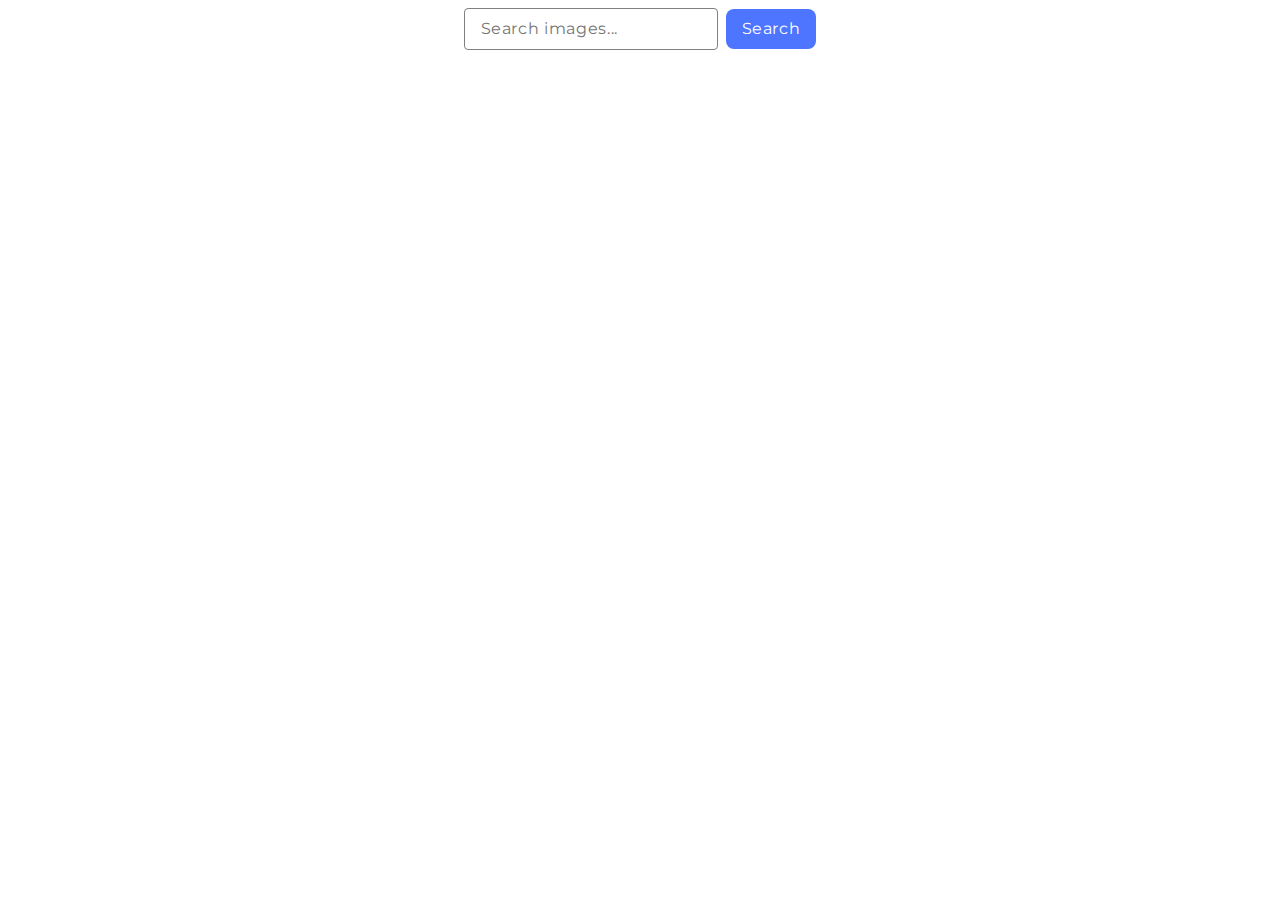
<file: src/index.html>
<!DOCTYPE html>
<html lang="en">

<head>
  <meta charset="UTF-8" />
  <link rel="icon" type="image/svg+xml" href="/favicon.svg" />
  <meta name="viewport" content="width=device-width, initial-scale=1.0" />
  <title>Vanilla App Template</title>
  <link href="https://fonts.googleapis.com/css?family=Montserrat:regular,500&display=swap" rel="stylesheet" />
  <link rel="stylesheet" href="./css/styles.css" />
</head>

<body>
  <form class="form-inline search-form">
    <div class="form-group">
      <input placeholder="Search images..." type="text" class="form-control" name="picture" />
    </div>

    <button type="submit" class="btn btn-primary">Search</button>
  </form>

  <div class="card-container"></div>

  <script type="module" src="./main.js"></script>
</body>

</html>
</file>
<file: src/css/styles.css>
/**
  |============================
  | include css partials with
  | default @import url()
  |============================
*/
@import url('./reset.css');
:root {
  --primary-text-color: #242424;
  --secondary-text-color: #2E2F42;
  --background-color: rgba(255, 255, 255, 0.87);
  --border-color: #808080;
  --button-background: #4E75FF;
  --button-hover-background: #6C8CFF;
  --loader-border-color: #f3f3f3;
  --loader-top-color: #3498db;
}
:root {
  font-family: Inter, Avenir, Helvetica, Arial, sans-serif;
  font-size: 16px;
  line-height: 24px;
  font-weight: 400;
  color: var(--primary-text-color);
  background-color: var(--background-color);
  font-synthesis: none;
  text-rendering: optimizeLegibility;
  -webkit-font-smoothing: antialiased;
  -moz-osx-font-smoothing: grayscale;
  -webkit-text-size-adjust: 100%;
}
.form-inline {
  display: flex;
  align-items: center;
  justify-content: center;
  gap: 8px;
  margin-bottom: 32px;
}
.search-form {}
.form-group {}
.form-control {
  padding: 8px 16px;
  border-radius: 4px;
  border: 1px solid var(--border-color);
  color: var(--secondary-text-color);
  font-family: Montserrat;
  font-size: 16px;
  font-weight: 400;
  line-height: 1.5;
  letter-spacing: 0.04em;
  transition: all 250ms;
}
.form-control:hover {
  border: 1px solid #000;
}
.form-control:focus {
  border: 1px solid #4E75FF;
}
.btn {
  color: #FFF;
  padding: 8px 16px;
  font-family: Montserrat;
  font-size: 16px;
  font-weight: 400;
  line-height: 1.5;
  letter-spacing: 0.04em;
  transition: all 250ms;
  border-radius: 8px;
  background: var(--button-background);
  border: none;
}
.btn:hover {
  background: var(--button-hover-background);
}
.btn-primary {}
.card-container {
  display: flex;
  align-items: center;
  justify-content: center;
  gap: 15px;
  flex-wrap: wrap;
}
.picture-link {
  gap: 10px;
  flex-basis: calc((100% - 96px) / 5);
  border: 1px solid #000;
  border-radius: 5px;
}
.picture-link img {
  width: 360px;
  height: 210px;
  margin-bottom: 10px;
}
.picture-content {
  width: 360px;
  display: flex;
  align-items: center;
  justify-content: space-around;
}
.picture-text {
  display: flex;
  flex-direction: column;
  align-items: center;
  justify-content: center;
  gap: 5px;
}
.picture-title {
  font-weight: 700;
}
.picture-sub-title {}
.loader {
  border: 8px solid var(--loader-border-color);
  border-top: 8px solid var(--loader-top-color);
  border-radius: 50%;
  width: 50px;
  height: 50px;
  animation: spin 1s linear infinite;
}
@keyframes spin {
  0% {
    transform: rotate(0deg);
  }

  100% {
    transform: rotate(360deg);
  }
}
</file>
